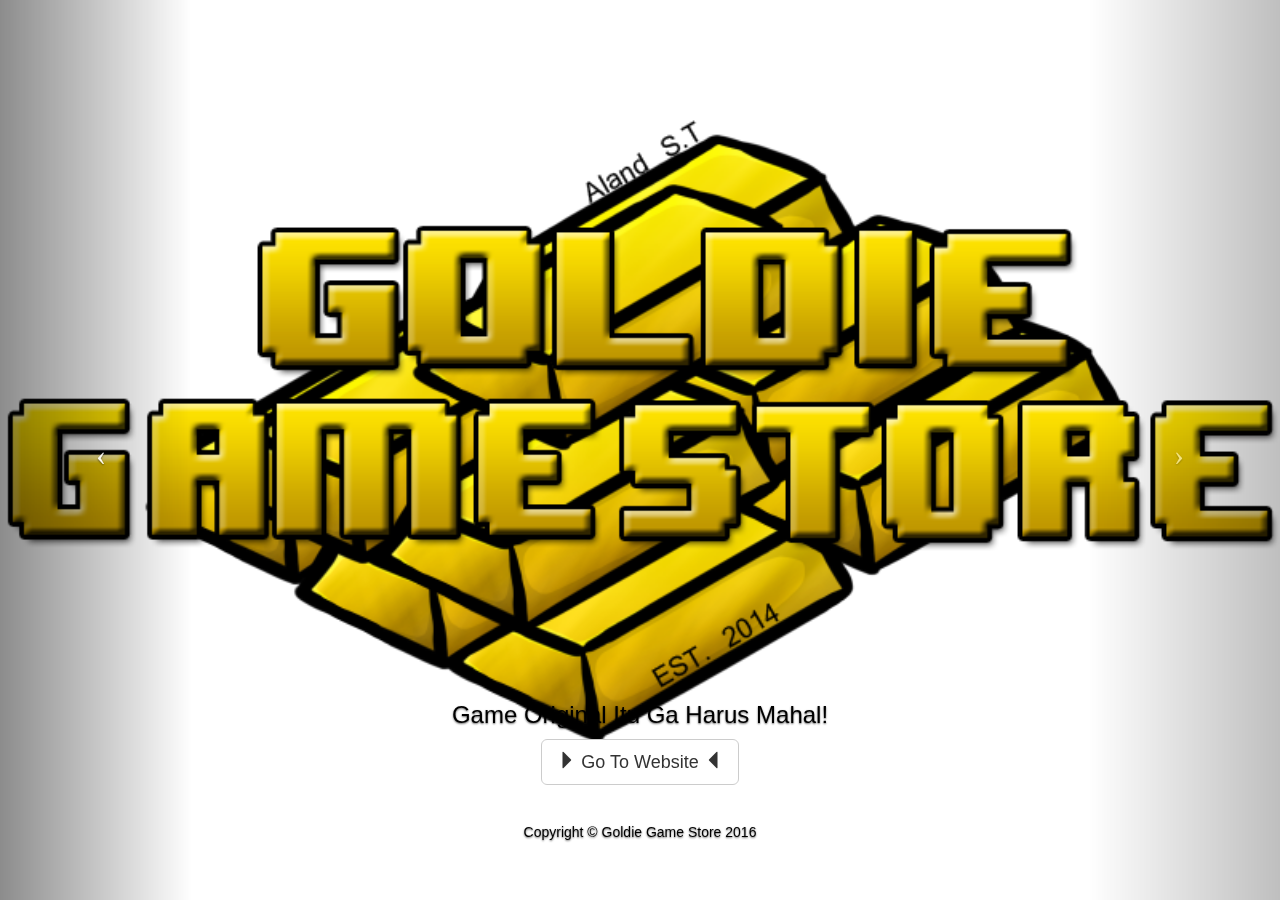
<file: index.html>
<!DOCTYPE html>
<html lang="en">

<head>

    <meta charset="utf-8">
    <meta http-equiv="X-UA-Compatible" content="IE=edge">
    <meta name="viewport" content="width=device-width, initial-scale=1">
    <meta name="description" content="">
    <meta name="author" content="">

    <title>Goldie Game Store | Cover</title>

    <!-- Bootstrap Core CSS -->
    <link href="assets/css/bootstrap.min.css" rel="stylesheet">

    <!-- Custom CSS -->
    <link href="assets/css/full-slider.css" rel="stylesheet">

    <!-- HTML5 Shim and Respond.js IE8 support of HTML5 elements and media queries -->
    <!-- WARNING: Respond.js doesn't work if you view the page via file:// -->
    <!--[if lt IE 9]>
        <script src="https://oss.maxcdn.com/libs/html5shiv/3.7.0/html5shiv.js"></script>
        <script src="https://oss.maxcdn.com/libs/respond.js/1.4.2/respond.min.js"></script>
    <![endif]-->

</head>

<body>

    <!-- Full Page Image Background Carousel Header -->
    <header id="myCarousel" class="carousel slide">
        <!-- Indicators -->
        <ol class="carousel-indicators">
            <li data-target="#myCarousel" data-slide-to="0" class="active"></li>
            <li data-target="#myCarousel" data-slide-to="1"></li>
            <li data-target="#myCarousel" data-slide-to="2"></li>
        </ol>

        <!-- Wrapper for Slides -->
        <div class="carousel-inner">
            <div class="item active">
                <!-- Set the first background image using inline CSS below. -->
                <div class="fill" style="background-image:url('img/logo/gs.png');"></div>
                <div class="carousel-caption">
					<h3>Game Original Itu Ga Harus Mahal!</h5>
					<p>
					<a href="index.php">
					<button type="button" class="btn btn-default btn-lg">
					<span class="glyphicon glyphicon-triangle-right" aria-hidden="true"></span> Go To Website
					<span class="glyphicon glyphicon-triangle-left" aria-hidden="true"></span></button>
					</a>
					</p>
                    &nbsp;
					<h5>Copyright &copy; Goldie Game Store 2016</h5>
                </div>
            </div>
            <div class="item">
                <!-- Set the second background image using inline CSS below. -->
                <div class="fill" style="background-image:url('img/logo/gs.png');"></div>
                <div class="carousel-caption">
                    <h3>Dapatkan harga fantastis di Goldie Game Store</h5>
					<p>
					<a href="index.php">
					<button type="button" class="btn btn-default btn-lg">
					<span class="glyphicon glyphicon-triangle-right" aria-hidden="true"></span> Go To Website
					<span class="glyphicon glyphicon-triangle-left" aria-hidden="true"></span></button>
					</a>
					</p>
					&nbsp;
					<h5>Copyright &copy; Goldie Game Store 2016</h5>
                </div>
            </div>
            <div class="item">
                <!-- Set the third background image using inline CSS below. -->
                <div class="fill" style="background-image:url('img/logo/gs.png');"></div>
                <div class="carousel-caption">
                    <h3>Beli game di kami, dapatkan bonus-bonus yang menarik</h3>
					<p>
					<a href="index.php">
					<button type="button" class="btn btn-default btn-lg">
					<span class="glyphicon glyphicon-triangle-right" aria-hidden="true"></span> Go To Website
					<span class="glyphicon glyphicon-triangle-left" aria-hidden="true"></span></button>
					</a>
					</p>
					&nbsp;
					<h5>Copyright &copy; Goldie Game Store 2016</h5>
                </div>
            </div>
        </div>

        <!-- Controls -->
        <a class="left carousel-control" href="#myCarousel" data-slide="prev">
            <span class="icon-prev"></span>
        </a>
        <a class="right carousel-control" href="#myCarousel" data-slide="next">
            <span class="icon-next"></span>
        </a>

    </header>

    <!-- Page Content -->



    <!-- /.container -->

    <!-- jQuery -->
    <script src="assets/js/jquery.js"></script>

    <!-- Bootstrap Core JavaScript -->
    <script src="assets/js/bootstrap.min.js"></script>

    <!-- Script to Activate the Carousel -->
    <script>
    $('.carousel').carousel({
        interval: 5000 //changes the speed
    })
    </script>

</body>

</html>
</file>
<file: assets/css/full-slider.css>
/*!
 * Start Bootstrap - Full Slider HTML Template (http://startbootstrap.com)
 * Code licensed under the Apache License v2.0.
 * For details, see http://www.apache.org/licenses/LICENSE-2.0.
 */

html,
body {
    height: 100%;
}

.jumbotron{
    background: url("img/logo/gs.png") no-repeat center center; 
    -webkit-background-size: 100% 100%;
    -moz-background-size: 100% 100%;
    -o-background-size: 100% 100%;
    background-size: 100% 100%;
}

.carousel,
.item,
.active {
    height: 100%;
}

.carousel-inner {
    height: 100%;
}

.carousel-caption {
	color:#000000
}

/* Background images are set within the HTML using inline CSS, not here */

.fill {
    width: 100%;
    height: 100%;
    background-position: center;
    -webkit-background-size: cover;
    -moz-background-size: cover;
    background-size: cover;
    -o-background-size: cover;
}


footer {
    margin: 50px 0;
}
</file>
